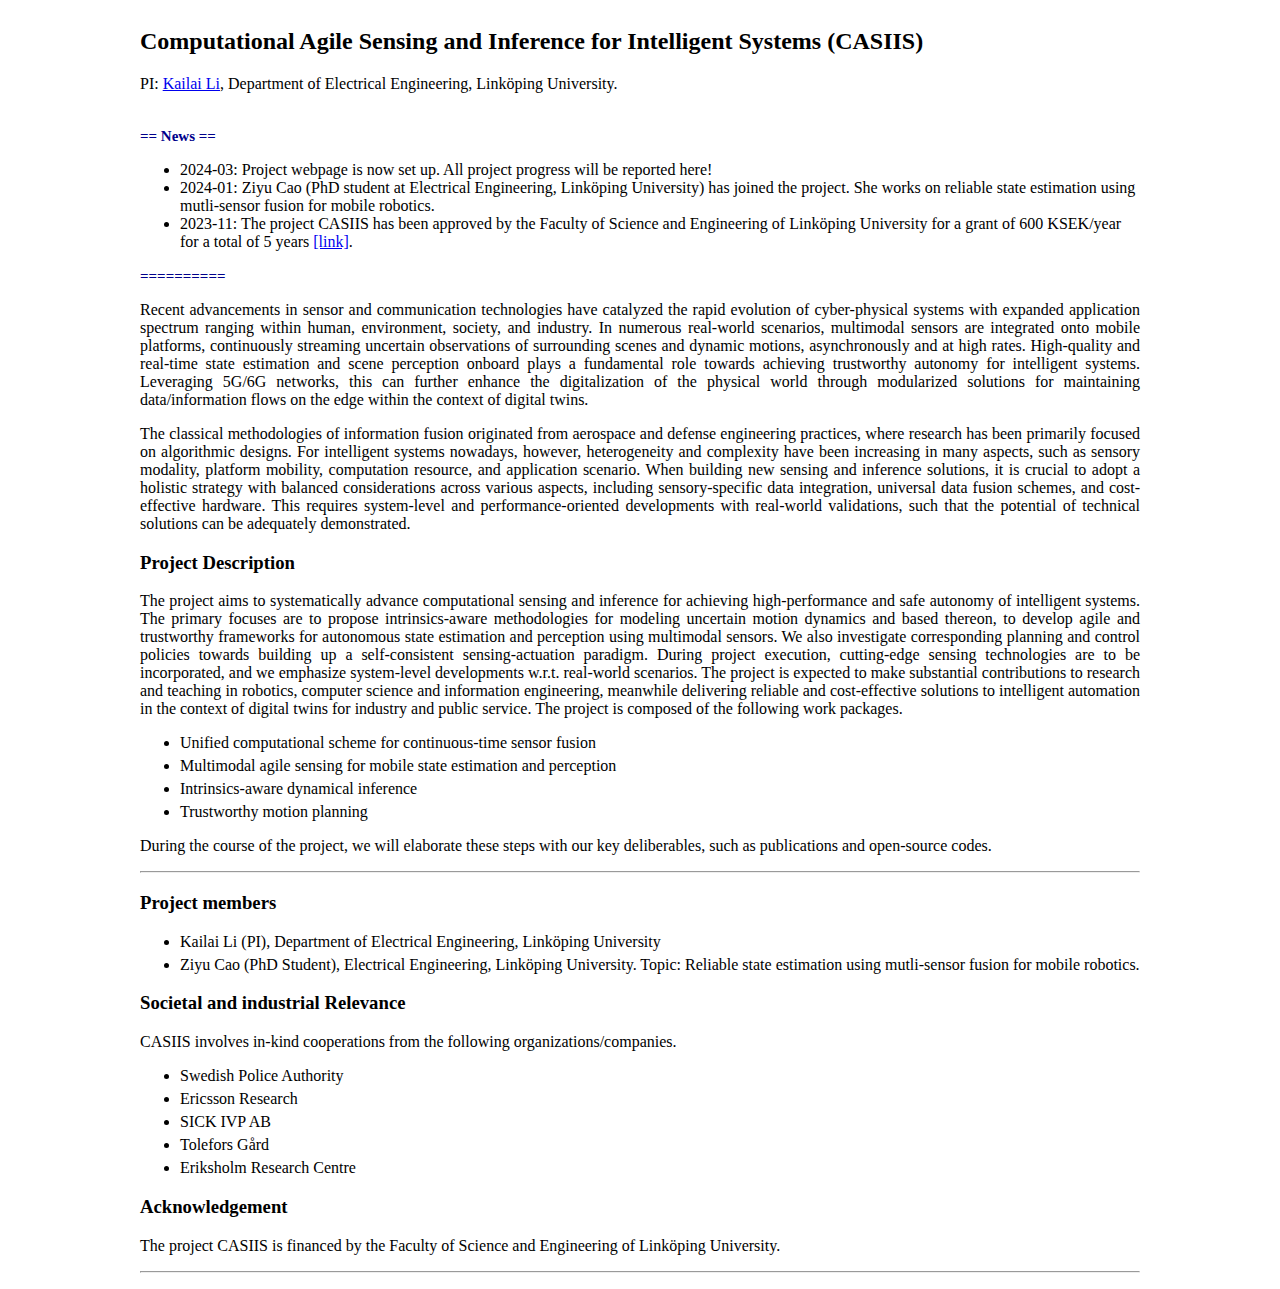
<file: zenith/index.html>
<!DOCTYPE HTML>
<html lang="en"><head><meta http-equiv="Content-Type" content="text/html; charset=UTF-8">
  <script>
    window.dataLayer = window.dataLayer || [];
    function gtag(){dataLayer.push(arguments);}
    gtag('js', new Date());
    gtag('config', 'UA-7580334-2');
  </script>

  <title>Project CASIIS</title>

  <meta name="author" content="CASIIS">
  <meta name="viewport" content="width=device-width, initial-scale=1">
</head>

<!-- <body onload="startPetCursor();"> -->
<table style="width:100%;max-width:1000px;border:0;border-spacing:0;border-collapse:separate;margin-right:auto;margin-left:auto;"><tbody>
    <tr style="padding:0">
    <td style="padding:0">
    <h2>Computational Agile Sensing and Inference for Intelligent Systems (CASIIS)</h2>
      PI: <a href="https://kailaili.github.io/">Kailai Li</a>, Department of Electrical Engineering, Linköping University.
    </p>
    <br>
   <span style="color:darkblue;font-size:15px;font-weight:bold;">== News ==</span>
    <ul>
        <li>
        2024-03: Project webpage is now set up. All project progress will be reported here! <br>
        </li>
        <li>
        2024-01: Ziyu Cao (PhD student at Electrical Engineering, Linköping University) has joined the project. She works on reliable state estimation using mutli-sensor fusion for mobile robotics.<br>
        </li>
        <li>
        2023-11: The project CASIIS has been approved by the Faculty of Science and Engineering of Linköping University for a grant of 600 KSEK/year for a total of 5 years <a href="https://zenith.lith.liu.se/projects/">[link]</a>.<br>
        </li>
</ul>
   <span style="color:darkblue;font-size:15px;font-weight:bold;">==========</span>

    <p style="text-align:justify">Recent advancements in sensor and communication technologies have catalyzed the rapid evolution of cyber-physical systems with expanded application spectrum ranging within human, environment, society, and industry. In numerous real-world scenarios, multimodal sensors are integrated onto mobile platforms, continuously streaming uncertain observations of surrounding scenes and dynamic motions, asynchronously and at high rates. High-quality and real-time state estimation and scene perception onboard plays a fundamental role towards achieving trustworthy autonomy for intelligent systems. Leveraging 5G/6G networks, this can further enhance the digitalization of the physical world through modularized solutions for maintaining data/information flows on the edge within the context of digital twins.</p>
    <p style="text-align:justify">The classical methodologies of information fusion originated from aerospace and defense engineering practices, where research has been primarily focused on algorithmic designs. For intelligent systems nowadays, however, heterogeneity and complexity have been increasing in many aspects, such as sensory modality, platform mobility, computation resource, and application scenario. When building new sensing and inference solutions, it is crucial to adopt a holistic strategy with balanced considerations across various aspects, including sensory-specific data integration, universal data fusion schemes, and cost-effective hardware. This requires system-level and performance-oriented developments with real-world validations, such that the potential of technical solutions can be adequately demonstrated.</p>
      
    <h3>Project Description</h3>
    <p style="text-align:justify">The project aims to systematically advance computational sensing and inference for achieving high-performance and safe autonomy of intelligent systems. The primary focuses are to propose intrinsics-aware methodologies for modeling uncertain motion dynamics and based thereon, to develop agile and trustworthy frameworks for autonomous state estimation and perception using multimodal sensors. We also investigate corresponding planning and control policies towards building up a self-consistent sensing-actuation paradigm. During project execution, cutting-edge sensing technologies are to be incorporated, and we emphasize system-level developments w.r.t. real-world scenarios. The project is expected to make substantial contributions to research and teaching in robotics, computer science and information engineering, meanwhile delivering reliable and cost-effective solutions to intelligent automation in the context of digital twins for industry and public service. The project is composed of the following work packages. </p>
     <ul>
        <li>
            Unified computational scheme for continuous-time sensor fusion<br>
        </li>
        <p class=""style="margin:5px;"></p>
        <li>
            Multimodal agile sensing for mobile state estimation and perception<br>
        </li>
        <p class=""style="margin:5px;"></p>
        <li>Intrinsics-aware dynamical inference<br>
        </li>
	<p class=""style="margin:5px;"></p>
        <li>Trustworthy motion planning<br>
        </li>
    </ul>
    <p style="text-align:justify">During the course of the project, we will elaborate these steps with our key deliberables, such as publications and open-source codes.</p>
    <hr>

    <h3>Project members</h3>
     <ul>
        <p class=""style="margin:5px;"></p>
        <li>Kailai Li (PI), Department of Electrical Engineering, Linköping University<br>
        <p class=""style="margin:5px;"></p>
        <li>Ziyu Cao (PhD Student), Electrical Engineering, Linköping University. Topic: Reliable state estimation using mutli-sensor fusion for mobile robotics.
     </ul>

    <h3>Societal and industrial Relevance</h3>
    <p style="text-align:justify"> CASIIS involves in-kind cooperations from the following organizations/companies.  
         <ul>
        <li>
            Swedish Police Authority<br>
        </li>
        <p class=""style="margin:5px;"></p>
        <li>
            Ericsson Research<br>
        </li>
        <p class=""style="margin:5px;"></p>
        <li>SICK IVP AB<br>
        </li>
	<p class=""style="margin:5px;"></p>
        <li>Tolefors Gård<br>
        </li>
	<p class=""style="margin:5px;"></p>
        <li>Eriksholm Research Centre<br>
        </li>
    </ul>
    
    <h3>Acknowledgement</h3>
    <p style="text-align:justify">
      The project CASIIS is financed by the Faculty of Science and Engineering of Linköping University.
    </p>
    <hr>
    
    </td>
    </tr>
</table>

<script xml:space="preserve" language="JavaScript">
hideallbibs();
</script>


</html>
</file>
